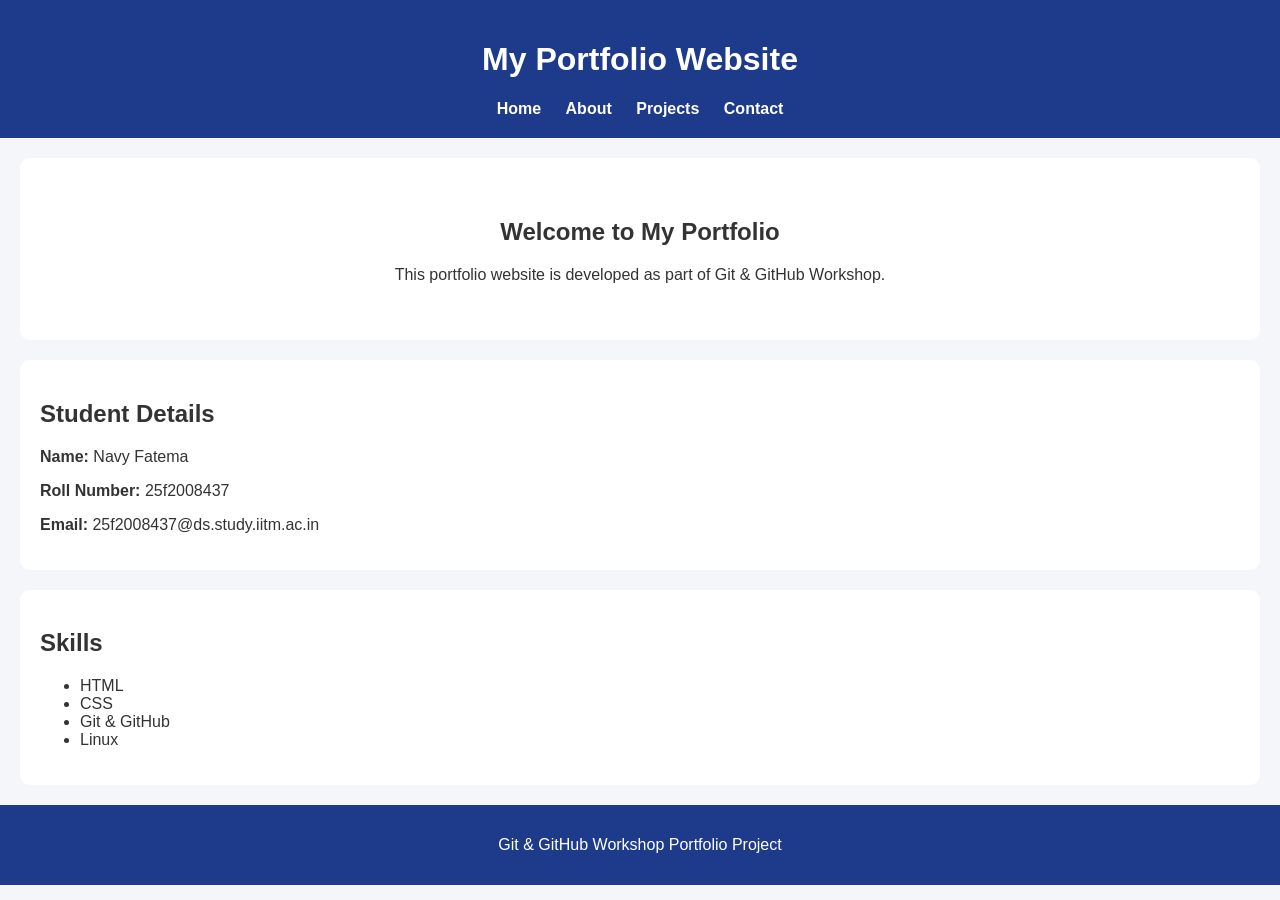
<file: index.html>
<!DOCTYPE html>
<html lang="en">
<head>
    <meta charset="UTF-8">
    <meta name="viewport" content="width=device-width, initial-scale=1.0">
    <title>Portfolio Home</title>
    <link rel="stylesheet" href="style.css">
</head>
<body>

    <header>
        <h1>My Portfolio Website</h1>
        <nav>
            <a href="index.html">Home</a>
            <a href="about.html">About</a>
            <a href="projects.html">Projects</a>
            <a href="contact.html">Contact</a>
        </nav>
    </header>

    <section class="hero">
        <h2>Welcome to My Portfolio</h2>
        <p>This portfolio website is developed as part of Git & GitHub Workshop.</p>
    </section>

    <section class="student-details">
        <h2>Student Details</h2>
        <p><strong>Name:</strong> Navy Fatema</p>
        <p><strong>Roll Number:</strong> 25f2008437</p>
        <p><strong>Email:</strong> 25f2008437@ds.study.iitm.ac.in</p>
    </section>

    <section>
        <h2>Skills</h2>
        <ul>
            <li>HTML</li>
            <li>CSS</li>
            <li>Git & GitHub</li>
            <li>Linux</li>
        </ul>
    </section>

    <footer>
        <p>Git & GitHub Workshop Portfolio Project</p>
    </footer>

</body>
</html>
</file>
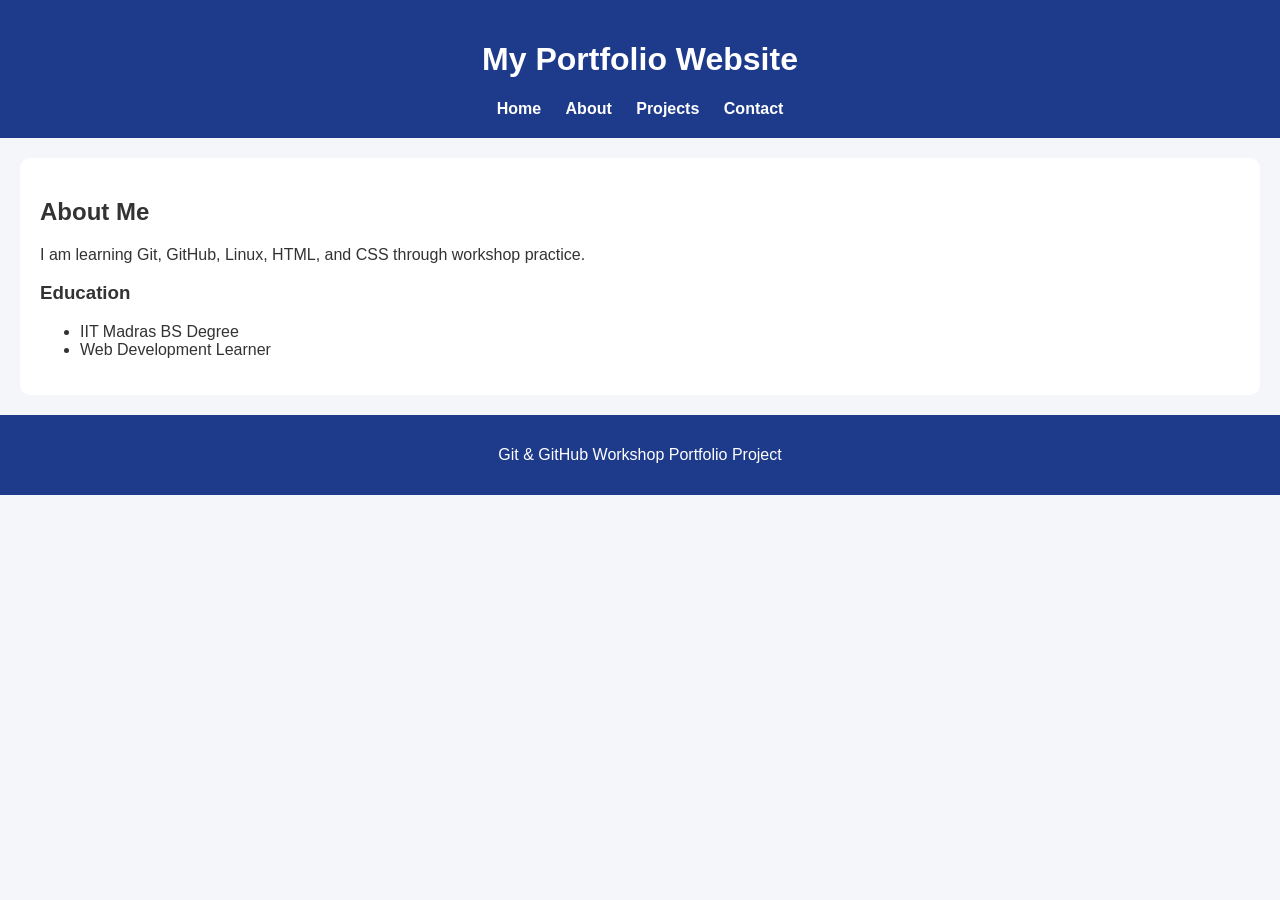
<file: about.html>
<!DOCTYPE html>
<html lang="en">
<head>
    <meta charset="UTF-8">
    <meta name="viewport" content="width=device-width, initial-scale=1.0">
    <title>About - Portfolio</title>
    <link rel="stylesheet" href="style.css">
</head>
<body>

    <header>
        <h1>My Portfolio Website</h1>
        <nav>
            <a href="index.html">Home</a>
            <a href="about.html">About</a>
            <a href="projects.html">Projects</a>
            <a href="contact.html">Contact</a>
        </nav>
    </header>

    <section>
        <h2>About Me</h2>
        <p>I am learning Git, GitHub, Linux, HTML, and CSS through workshop practice.</p>

        <h3>Education</h3>
        <ul>
            <li>IIT Madras BS Degree</li>
            <li>Web Development Learner</li>
        </ul>
    </section>

    <footer>
        <p>Git & GitHub Workshop Portfolio Project</p>
    </footer>

</body>
</html>
</file>
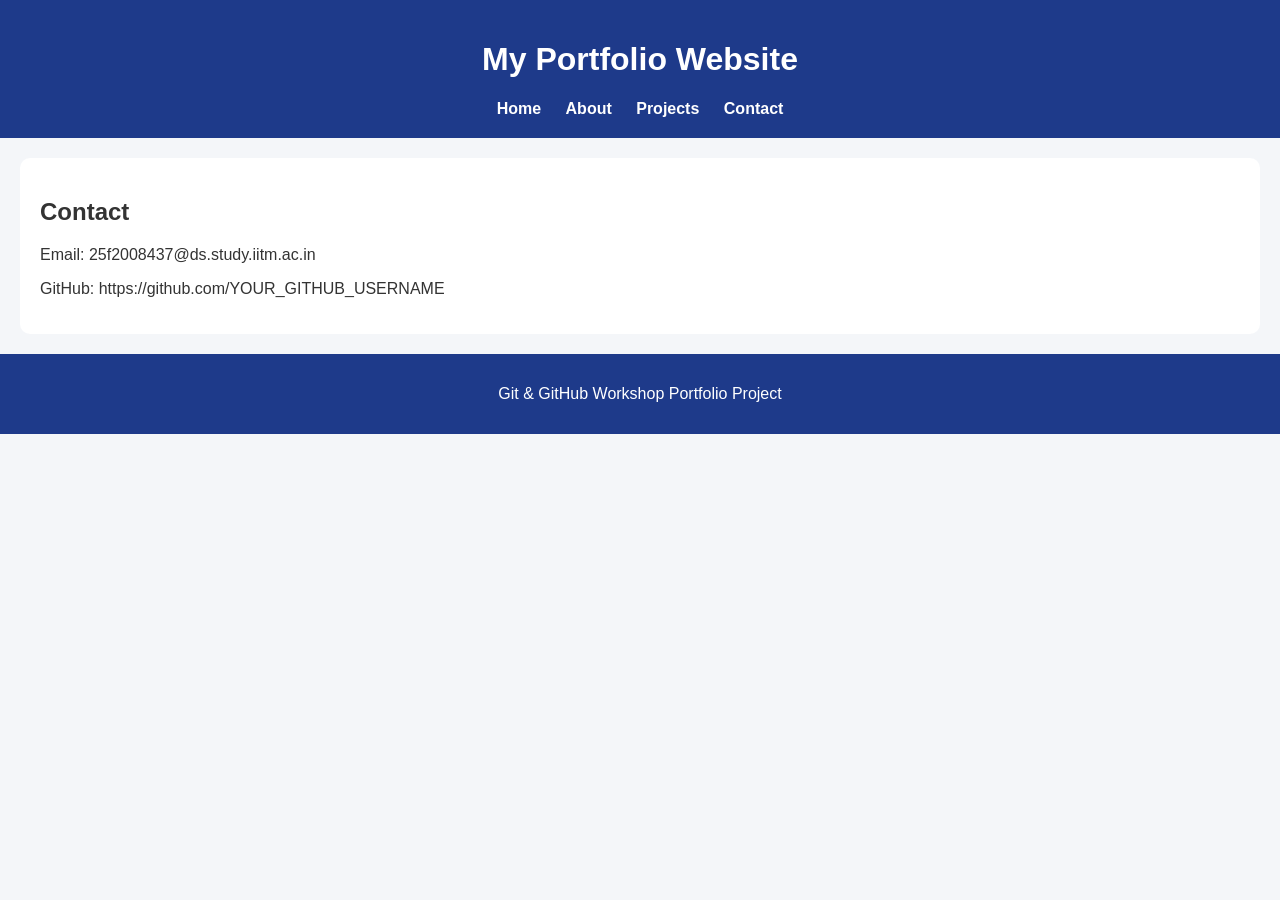
<file: contact.html>
<!DOCTYPE html>
<html lang="en">
<head>
    <meta charset="UTF-8">
    <meta name="viewport" content="width=device-width, initial-scale=1.0">
    <title>Contact - Portfolio</title>
    <link rel="stylesheet" href="style.css">
</head>
<body>

    <header>
        <h1>My Portfolio Website</h1>
        <nav>
            <a href="index.html">Home</a>
            <a href="about.html">About</a>
            <a href="projects.html">Projects</a>
            <a href="contact.html">Contact</a>
        </nav>
    </header>

    <section>
        <h2>Contact</h2>
        <p>Email: 25f2008437@ds.study.iitm.ac.in</p>
        <p>GitHub: https://github.com/YOUR_GITHUB_USERNAME</p>
    </section>

    <footer>
        <p>Git & GitHub Workshop Portfolio Project</p>
    </footer>

</body>
</html>
</file>
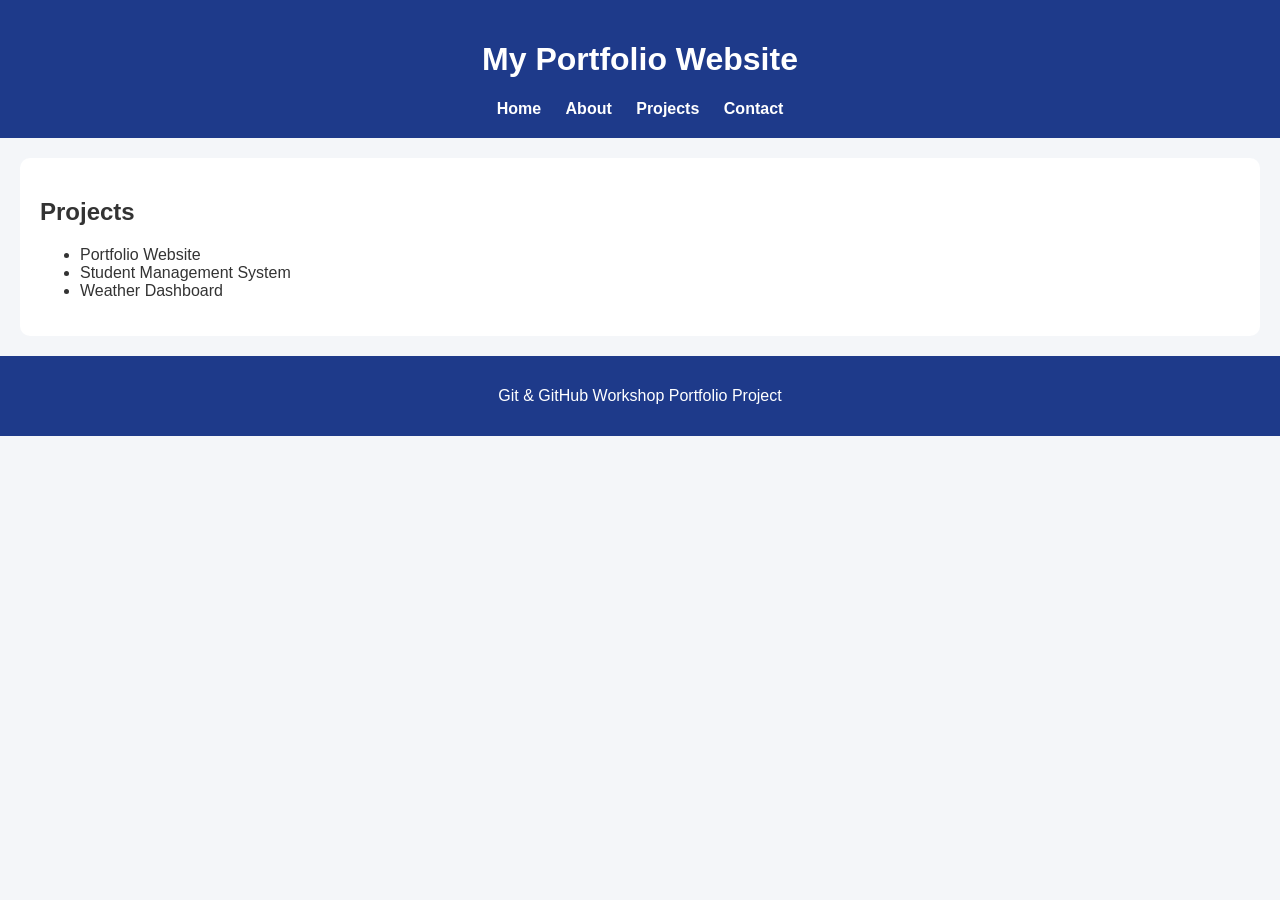
<file: projects.html>
<!DOCTYPE html>
<html lang="en">
<head>
    <meta charset="UTF-8">
    <meta name="viewport" content="width=device-width, initial-scale=1.0">
    <title>Projects - Portfolio</title>
    <link rel="stylesheet" href="style.css">
</head>
<body>

    <header>
        <h1>My Portfolio Website</h1>
        <nav>
            <a href="index.html">Home</a>
            <a href="about.html">About</a>
            <a href="projects.html">Projects</a>
            <a href="contact.html">Contact</a>
        </nav>
    </header>

    <section>
        <h2>Projects</h2>
        <ul>
            <li>Portfolio Website</li>
            <li>Student Management System</li>
            <li>Weather Dashboard</li>
        </ul>
    </section>

    <footer>
        <p>Git & GitHub Workshop Portfolio Project</p>
    </footer>

</body>
</html>
</file>
<file: style.css>
body {
    margin: 0;
    font-family: Arial, sans-serif;
    background-color: #f4f6f9;
    color: #333;
}

header {
    background-color: #1e3a8a;
    color: white;
    padding: 20px;
    text-align: center;
}

nav {
    margin-top: 10px;
}

nav a {
    color: white;
    text-decoration: none;
    margin: 10px;
    font-weight: bold;
}

.hero {
    text-align: center;
    padding: 40px;
    background-color: white;
    margin: 20px;
    border-radius: 10px;
}

.student-details {
    background-color: white;
    margin: 20px;
    padding: 20px;
    border-radius: 10px;
}

section {
    background-color: white;
    margin: 20px;
    padding: 20px;
    border-radius: 10px;
}

footer {
    background-color: #1e3a8a;
    color: white;
    text-align: center;
    padding: 15px;
    margin-top: 20px;
}
</file>
